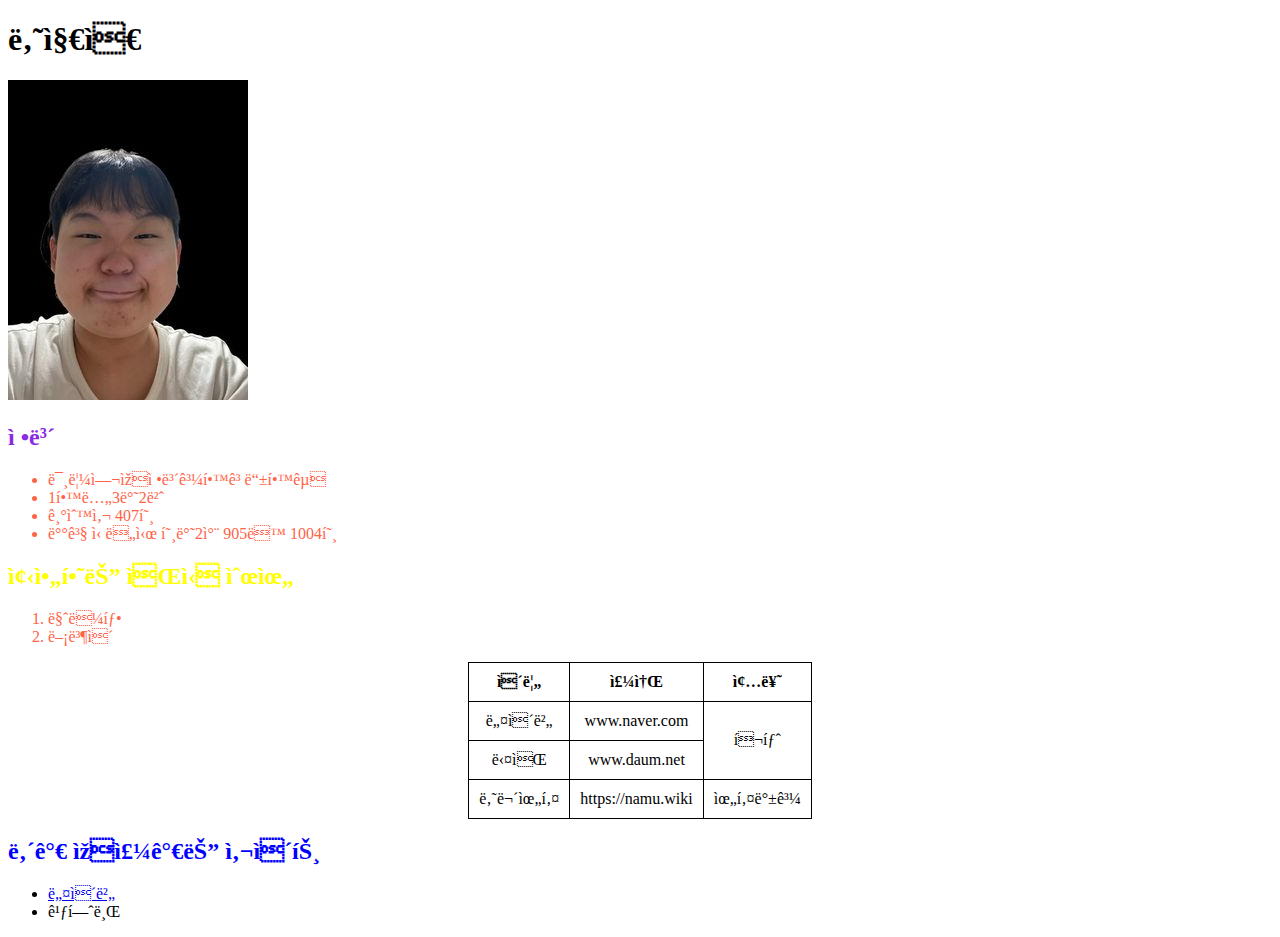
<file: index.html>
<!--
    주석 : 설명을 위해 다는 글
    실제 프로그램에 영향 X
-->

<!-- 우리가 사용하는 HTML 코드의 버전(HTML5) -->
<!DOCTYPE html>
<html>

<!--
        태그는 기본적으로 여는태그와 닫는태그가 있다
        ex)
        여는태그 : <html>
        닫는태그 : </html>
-->
    <!-- 홈페이지를 설정 -->
<head>
    <!-- 한국어지원 -->
    <!-- <meta charset="UTF-8"> -->
    <!-- 제목 -->
    <title>나를 소개합니다 </title>

    <style>
        
        h2{ 
            /*
            글자색을 파란색으로
            속성명과 속성값 사이에는 콜론(;)으로
            */
            color:blue;
        }
        #hobby{
            color:blueviolet;
        }
        #favorite{
            color:yellow;
        }
        .hobby, .food{
            color:tomato;
        }
        /* .food{
            color:tomato;
        } */

        table {
            /* 셀 사이의 경계를 한 줄로 */
            border-collapse: collapse;
            /* 수평적 가운데 배치 */
            margin: auto;
        }

        td, th {
            /* 경계선 */
            border: 1px solid black;
            padding: 10px;
            /* 글자 가운데 정렬 */
            text-align: center;
        }

    </style>
    
</head>
<!-- 실제 홈페이지 내용이 들어가는 태그 -->
<body>
    <!-- 주제, 제목을 나타냄(Heading) -->
    <!-- h1~h6까지 있으며 숫자가 클수록 글자의 크기는 작아진다 -->
    <h1>나지은</h1>

    <!-- 그림 불러오기 src:불러올 파일, alt:그림 불러오기를 실패했을때 대체되는 문자-->
    <!--src, alt과 같은 속성은 태그의 세부적인 정보를 제공한다-->
    <img src="341156761_1814131985635174_1053542620040334444_n.jpg" alt="그림 불러오기 실패">

    <h2 id="hobby">정보</h2>

    <!-- 순서가 없는 목록(Unordered list)-->
    <ul id="hobby1">    
        <!-- 목록 (list) <li>는 <ol>혹은 <ul>과 같이 사용한다-->
        <li class="hobby">미림여자정보과학고등학교</li>
        <li class="hobby">1학년3반2번</li>
        <li class="hobby">기숙사 407호</li>
        <li class="hobby">배곧 신도시 호반2차 905동 1004호</li>
    </ul>
    
    <h2 id="favorite">좋아하는 음식 순위</h2>
    <!--순서가 있는 목록(Ordered List)-->
    <ol>
    <li class="food">마라탕</li>
    <li class="food">떡볶이</li>
    </ol>

    <!-- 행<tr>을 먼저 만들고 열<th>,<td>을 만든다 -->
    <table>
        <!-- 1행 -->
        <tr>
            <!-- <th> 본문을 설정해주는 셀 -->
                <th>이름</th>
                <th>주소</th>
                <th>종류</th>
      </tr>
      <!-- 2행 -->
      <tr>
        <!-- <td> 본문(내용물)에 해당하는 셀-->
        <td>네이버</td>
        <td>www.naver.com</td>
        <td  rowspan="2">포탈</td>
      </tr>
      <!-- 3행 -->
      <tr>
        <td>다음</td>
        <td>www.daum.net</td>
       
      </tr>
      <!-- 4행 -->
      <tr>
        <td>나무위키</td>
        <td>https://namu.wiki</td>
        <td>위키백과</td>
      </tr>
    </table>

    <h2>내가 자주가는 사이트</h2>
    <ul>
        <!-- <a>:다른 곳으로 들어가기 위한 링크를 생성-->
        <!-- href: 링크를 연결된 주소(url)-->
        <!-- target: 링크가 열리는 위치,
            속성값을 _blank로 하면 새창에서 열기 아무것도 안치면 현재창에서 열기-->

    <li><a href="https://www.naver.com" target="_blank">네이버</a></li>
    <!-- a=태그 href= 속성 -->


    <li>깃허브</li>
    </ul>

</body>
</html>
</file>
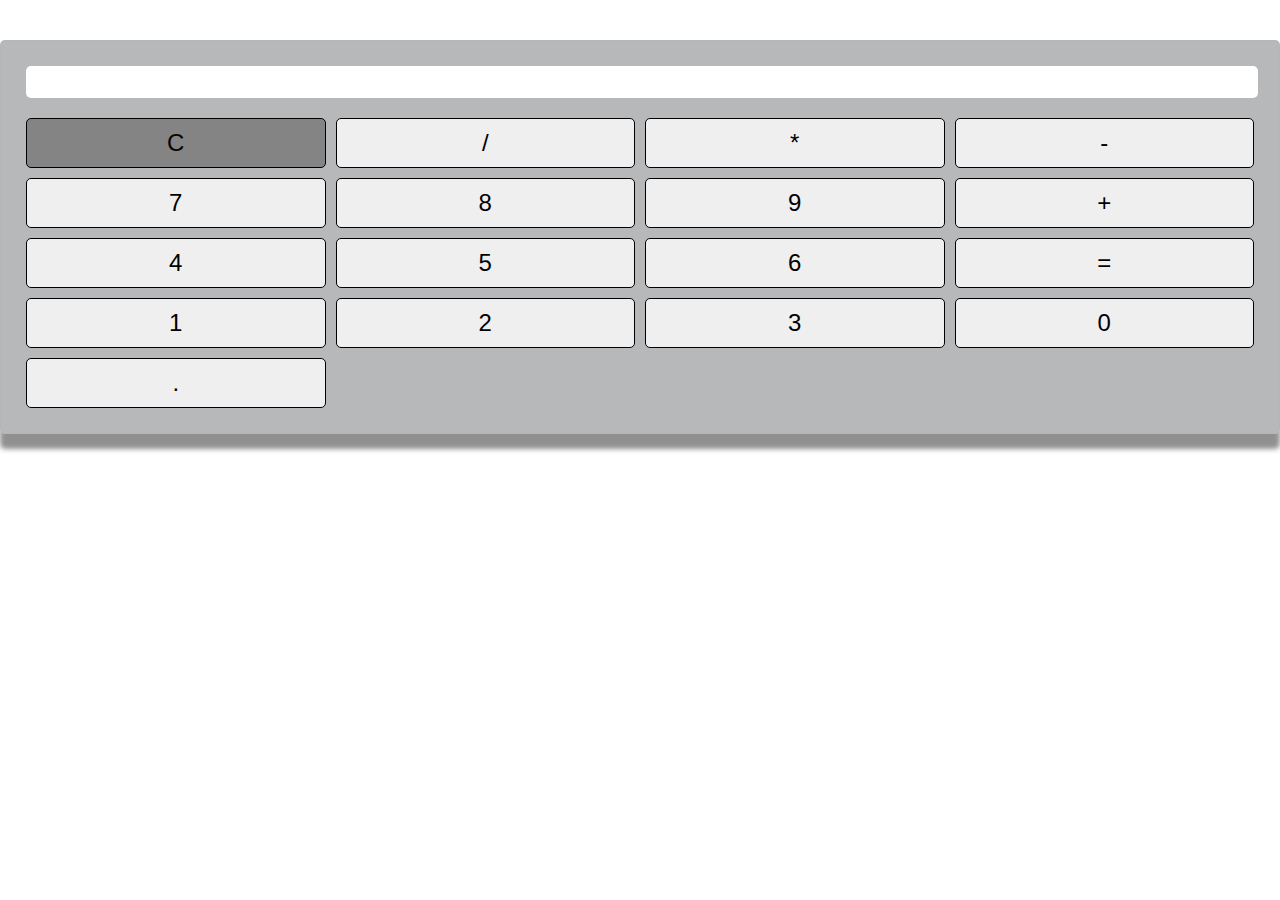
<file: 계산기.html>
<!DOCTYPE html>
<html>
<head>
    <meta charset="UTF-8">
    <title> 계산기 </title>
    <style>
        body{
            margin: 0;
            box-sizing: border-box;
        }
        .calculator{
            /* 배경색 */
            background-color: #6b6e6f7c;
            padding: 25px;
            /* margin: auto; */
            border: 1px solid hsla(0, 15%, 10%, 0.011);
            box-shadow: 0 15px 5px rgba(39, 37, 37, 0.508);
            border-radius: 5px;
            margin-top: 40px;
        }
        #result{
            /* 부모의 width의 100% */
            width: 100%;
            height: 30px;
            font-size: 24px;
            border: none;
           /* box-shadow: 0 2px 5px black inset; */ 
           border-radius: 5px;
        }
        /* 어려운 개념 시험엔 안낼듯 */
        .buttons{
            display: grid;
            grid-template-columns: repeat(4, 1fr);
            grid-gap: 10px;
            margin-top: 20px;
        }
        button{
            padding: 10px;
            font-size: 24px;
            border: 0.5px black solid;
            border-radius: 5px;
            cursor: pointer;
        }
        button:hover{
            background-color: rgba(255, 255, 255, 0);
            color:rgb(255, 255, 255);
        }
        .clear{
            background-color: rgba(104, 102, 102, 0.644);
            color:rgb(6, 6, 6)
        }
        .operator{

        }
        .number, .decimal{

        }
        .equals{

        }
    </style>
</head>
<body>
    <div class = "calculator">
        <input type = "text" id = "result">
        <div class = "buttons">
            <button class = "clear">C</button>
            <button class = "operator">/</button>
            <button class = "operator">*</button>
            <button class = "operator">-</button>
            <button class = "number">7</button>
            <button class = "number">8</button>
            <button class = "number">9</button>
            <button class = "operator">+</button>
            <button class = "number">4</button>
            <button class = "number">5</button>
            <button class = "number">6</button>
            <button class = "equals">=</button>
            <button class = "number">1</button>
            <button class = "number">2</button>
            <button class = "number">3</button>
            <button class = "number">0</button>
            <button class = "decimal">.</button>
        </div>
    </div>
    <script>
        const buttonsEl = document.querySelectorAll("button");

const inputFieldEl = document.getElementById("result");

for (let i = 0; i < buttonsEl.length; i++) {
  buttonsEl[i].addEventListener("click", () => {
    const buttonValue = buttonsEl[i].textContent;
    if (buttonValue === "C") {
      clearResult();
    } else if (buttonValue === "=") {
      calculateResult();
    } else {
      appendValue(buttonValue);
    }
  });
}

function clearResult() {
  inputFieldEl.value = "";
}

function calculateResult() {
  inputFieldEl.value = eval(inputFieldEl.value);
}

function appendValue(buttonValue) {
  inputFieldEl.value += buttonValue;
  //   inputFieldEl.value = inputFieldEl.value + buttonValue;
}
    </script>
</body>
</html>
</file>
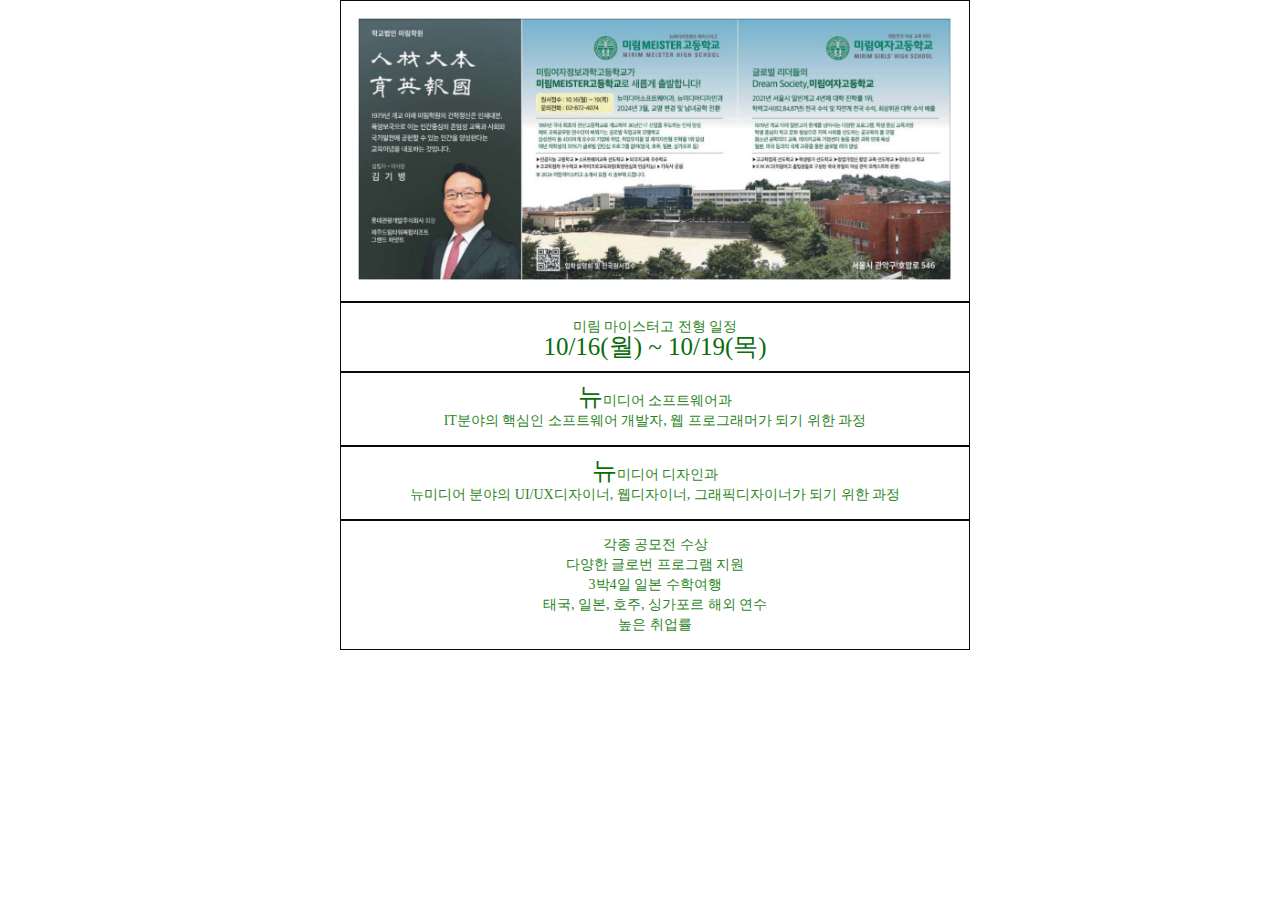
<file: 미림.html>
<!DOCTYPE html>

<head>
    <meta charset="UTF-8">
    <title>미림 마이스터고</title>
</head>
<style>
    * {
        margin: 0;
        padding: 0;
        font-size: 14px;
    }

    div {
        width: 600px;
    }

    .main {
        /* 박스의 위치를 수평적인 가운데로 */
        margin: auto;
    }

    img {
        width: 600px;
    }

    .section {
        border: 1px solid rgb(10, 10, 10);
        color:rgb(44, 133, 29);
        padding: 14px;
        text-align: center;
    }
    p{
        /* 줄간격 */
        line-height: 20px;
    }
    .accent{
        font-size: 25px;
        color:rgb(10, 109, 10)
    }
</style>

<body>
    <div class="main">
        <div class="section">
            <img src="미림.png">

        </div>

        <div class="section">
           <p>미림 마이스터고 전형 일정</p>
            <p class = "accent">10/16(월) ~ 10/19(목)</p>
        </div>
        <div class="section">
            <p><span class = "accent">뉴</span>미디어 소프트웨어과</p>
            <p>IT분야의 핵심인 소프트웨어 개발자, 웹 프로그래머가 되기 위한 과정</p>
        </div>
            <div class="section">
            <p><span class = "accent">뉴</span>미디어 디자인과</p>
            <p>뉴미디어 분야의 UI/UX디자이너, 웹디자이너, 그래픽디자이너가 되기 위한 과정</p>
        </div>
        <div class="section">
            <p>각종 공모전 수상</p>
            <p>다양한 글로번 프로그램 지원</p>
            <p>3박4일 일본 수학여행</p>
            <p>태국, 일본, 호주, 싱가포르 해외 연수</p>
            <p>높은 취업률</p>
        </div>
    </div>
</body>
</html>
</file>
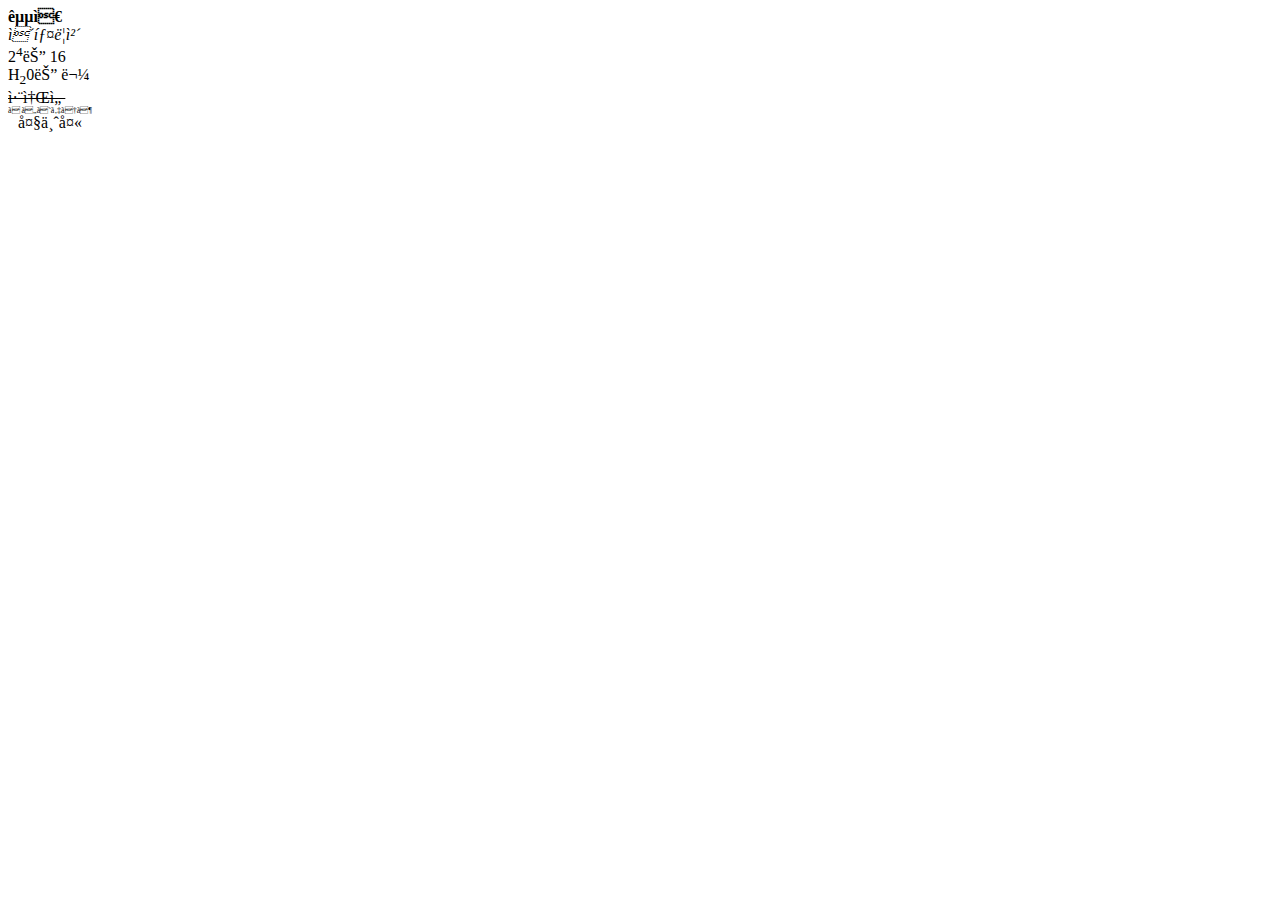
<file: 잘안쓰이는 태그들.html>
<!DOCTYPE html>
<html>
 <head>
    <meta charset=""UTF-8">
    <title>잘 안쓰이지만 이해하기 쉬운 코드들</title>
</head>

<body>
    <b>굵은</b><br>

    <i>이탤릭체</i><br> <!--<i>= 이탤릭체 텍스트를 나타냄 (살짝 기울어진 글씨)-->
    
    <!-- 위첨자 -->
    2<sup>4</sup>는 16<br> <!--<sup>= 텍스트를 윗 첨자로 표시 (예: 제곱)-->

    <!-- 아래첨자 -->
    H<sub>2</sub>0는 물<br> <!--<sub>= 텍스트를 아래 첨자로 표시 (예: H20 수소)-->
    <del>취소선</del><br> <!--<del>= 텍스트를 취소선 처리-->
     <ruby>大丈夫<rt>だいじょうぶ</rt></ruby> <!--한자(大丈夫)위에 조그맣게 히라가나(だいじょうぶ)-->


</body>

</html>
</file>
